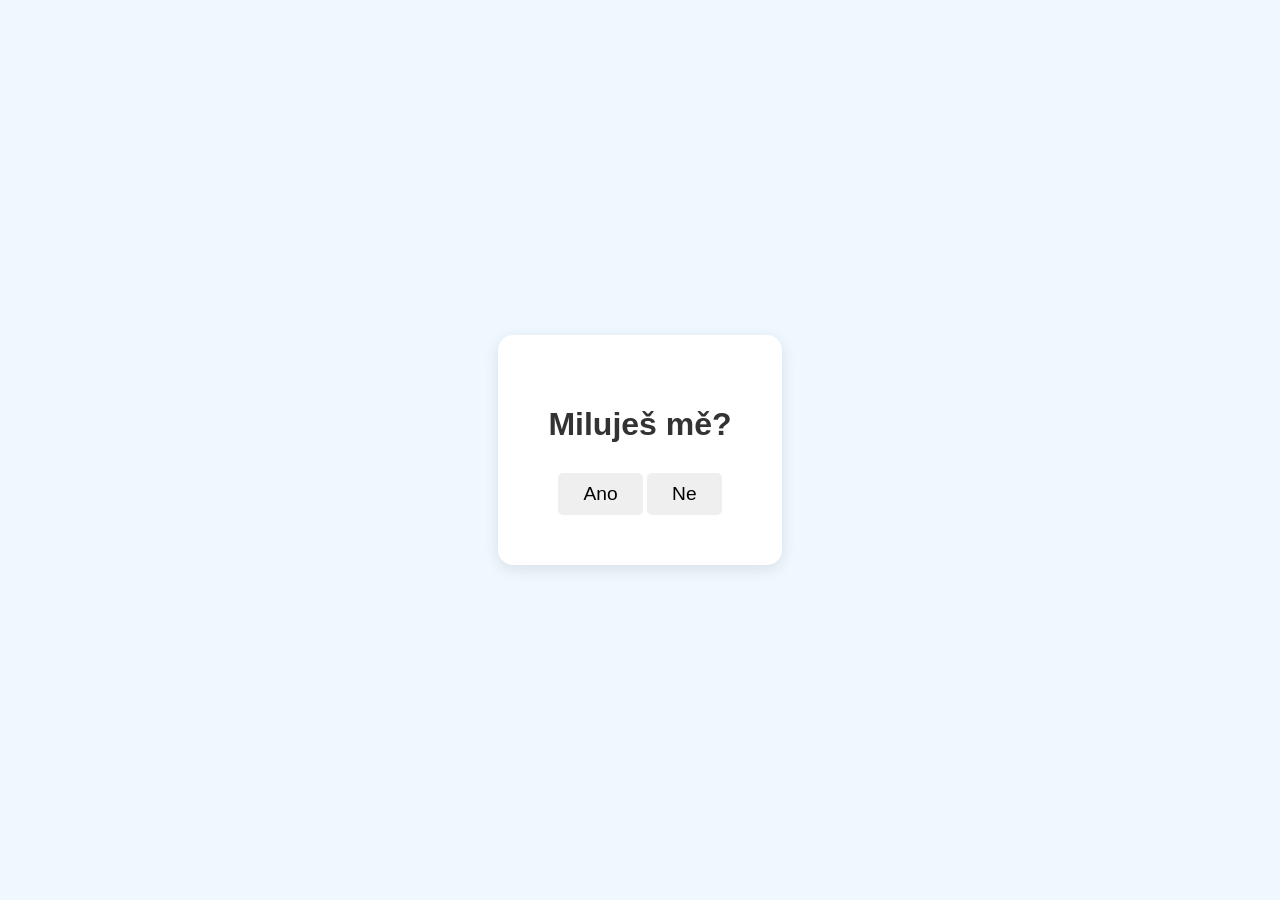
<file: index.html>
<!DOCTYPE html>
<html lang="cs">
<head>
    <meta charset="UTF-8">
    <meta name="viewport" content="width=device-width, initial-scale=1.0">
    <title>Dotazník lásky</title>
    <link rel="stylesheet" href="style.css">
</head>
<body>
    <div id="container">
        <h1 id="question">Miluješ mě?</h1>
        <div class="button-group">
            <button id="anoBtn">Ano</button>
            <button id="neBtn">Ne</button>
        </div>
    </div>
    <script src="script.js"></script>
</body>
</html>
</file>
<file: style.css>
body {
    font-family: 'Segoe UI', Tahoma, Geneva, Verdana, sans-serif;
    background-color: #f0f8ff;
    display: flex;
    justify-content: center;
    align-items: center;
    height: 100vh;
    margin: 0;
    overflow: hidden;
}

#container {
    text-align: center;
    background-color: white;
    padding: 50px;
    border-radius: 15px;
    box-shadow: 0 4px 15px rgba(0,0,0,0.1);
    position: relative;
    max-width: 80%;
}

h1 {
    color: #333;
    margin-bottom: 30px;
}

.buttons {
    display: flex;
    justify-content: center;
    gap: 20px;
}

button {
    padding: 10px 25px;
    font-size: 1.2em;
    cursor: pointer;
    border: none;
    border-radius: 5px;
    transition: background-color 0.3s ease;
}

#ano {
    background-color: #4CAF50;
    color: white;
}

#ano:hover {
    background-color: #45a049;
}

#ne {
    background-color: #f44336;
    color: white;
    position: absolute;
}

#image-container {
    max-width: 100%;
    margin-top: 20px;
}

#celebration-image {
    max-width: 300px;
    height: auto;
    border-radius: 10px;
}
</file>
